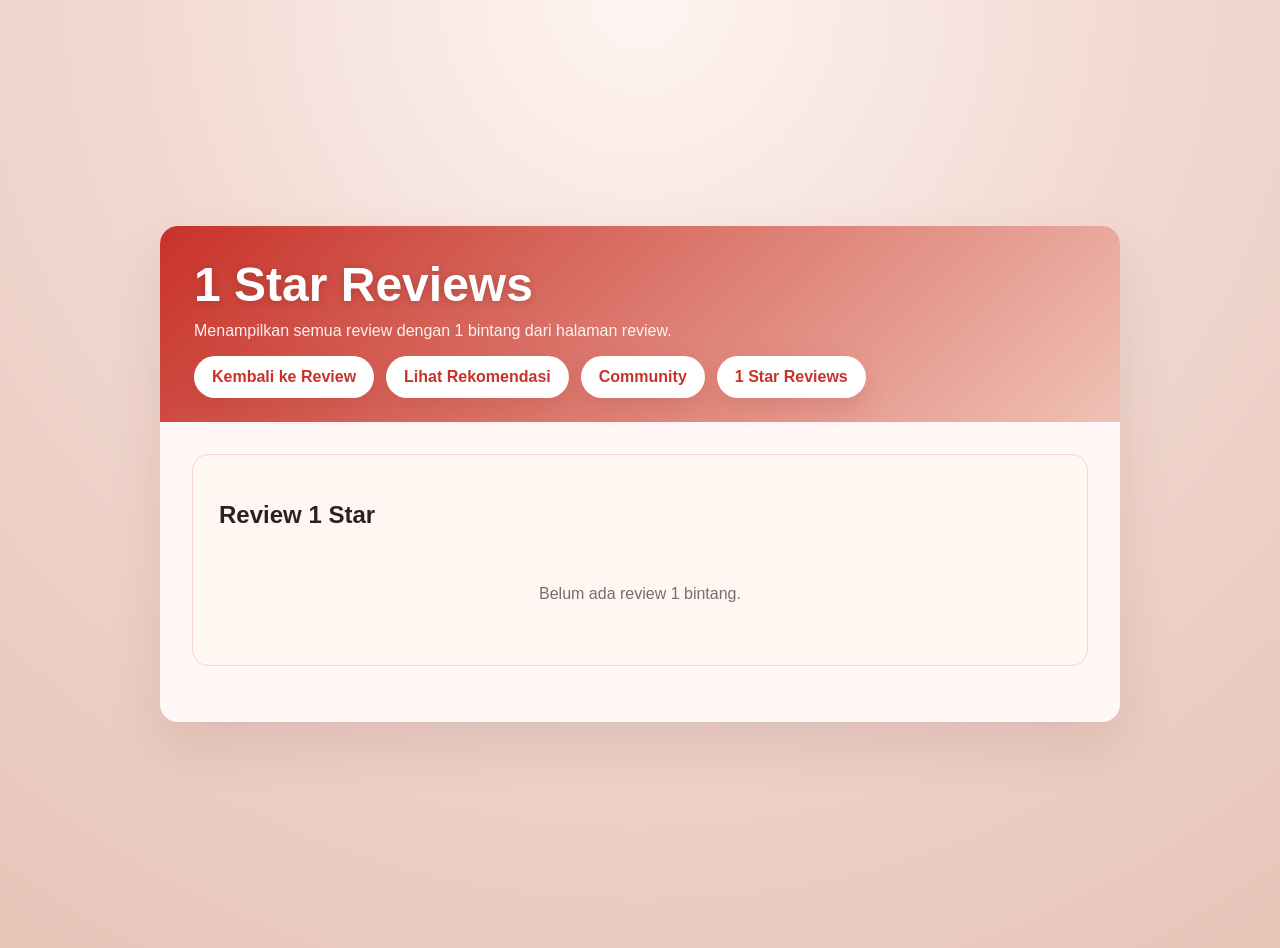
<file: 1Star.html>
<!DOCTYPE html>
<html lang="en">
<head>
  <meta charset="UTF-8" />
  <meta name="viewport" content="width=device-width, initial-scale=1.0" />
  <title>1 Star Reviews</title>
  <style>
    :root {
      font-family: "Noto Sans JP", "Hiragino Kaku Gothic Pro", Meiryo, sans-serif;
      color: #2c2120;
      background: #f8f0ec;
    }

    body {
      margin: 0;
      min-height: 100vh;
      display: flex;
      align-items: center;
      justify-content: center;
      padding: 24px;
      background: radial-gradient(circle at top, #fff5f2, #f1d9d1 45%, #e8c4b8 100%);
    }

    .container {
      width: min(100%, 960px);
      background: #fff8f6;
      border-radius: 18px;
      box-shadow: 0 24px 52px rgba(111, 59, 49, 0.12);
      overflow: hidden;
    }

    header {
      padding: 34px 34px 24px;
      background: linear-gradient(135deg, #c83229 0%, #f0c1b5 100%);
      color: #fff;
    }

    header h1 {
      margin: 0 0 12px;
      font-size: clamp(2rem, 4vw, 3rem);
      line-height: 1.05;
      text-shadow: 0 1px 9px rgba(0, 0, 0, 0.18);
    }

    header p {
      margin: 0 0 16px;
      opacity: 0.92;
      max-width: 680px;
    }

    .header-actions {
      display: flex;
      gap: 12px;
      flex-wrap: wrap;
    }

    .btn-link {
      display: inline-flex;
      align-items: center;
      justify-content: center;
      text-decoration: none;
      background: #fff;
      color: #c83229;
      padding: 12px 18px;
      border-radius: 999px;
      font-weight: 700;
      box-shadow: 0 10px 24px rgba(168, 48, 39, 0.18);
      transition: transform 0.2s ease, box-shadow 0.2s ease, background 0.2s ease;
    }

    .btn-link:hover {
      transform: translateY(-1px);
      box-shadow: 0 12px 28px rgba(168, 48, 39, 0.24);
      background: #fff5f4;
    }

    main {
      padding: 32px;
    }

    .card {
      background: #fff7f2;
      border: 1px solid #f4d5cf;
      border-radius: 16px;
      padding: 26px;
      margin-bottom: 24px;
    }

    .review-list {
      display: grid;
      gap: 18px;
    }

    .review-item {
      padding: 22px;
      border-radius: 16px;
      border: 1px solid #f1d2cb;
      background: #fff;
    }

    .review-item h3 {
      margin: 0 0 8px;
      font-size: 1.1rem;
    }

    .review-item small {
      color: #6d7a8a;
    }

    .review-item p {
      margin: 12px 0 0;
      line-height: 1.7;
    }

    .empty-state {
      text-align: center;
      color: #7b6b6a;
      padding: 36px 0;
    }
  </style>
</head>
<body>
  <div class="container">
    <header>
      <h1>1 Star Reviews</h1>
      <p>Menampilkan semua review dengan 1 bintang dari halaman review.</p>
      <div class="header-actions">
        <a href="index.html" class="btn-link">Kembali ke Review</a>
        <a href="Recommendations.html" class="btn-link">Lihat Rekomendasi</a>
        <a href="Community.html" class="btn-link">Community</a>
        <a href="1Star.html" class="btn-link">1 Star Reviews</a>
      </div>
    </header>

    <main>
      <section class="card">
        <h2>Review 1 Star</h2>
        <div id="reviews" class="review-list"></div>
      </section>
    </main>
  </div>

  <script>
    const STORAGE_KEY = 'review-anything-reviews';
    const reviewsContainer = document.getElementById('reviews');

    function getReviews() {
      try {
        return JSON.parse(localStorage.getItem(STORAGE_KEY) || '[]');
      } catch {
        return [];
      }
    }

    function createReviewCard(review) {
      const item = document.createElement('div');
      item.className = 'review-item';

      const title = document.createElement('h3');
      title.textContent = review.subject || 'Untitled review';
      item.appendChild(title);

      const meta = document.createElement('small');
      meta.textContent = `${review.rating} star${review.rating === '1' ? '' : 's'}${review.name ? ` • by ${review.name}` : ''}`;
      item.appendChild(meta);

      const body = document.createElement('p');
      body.textContent = review.text || 'No details provided yet.';
      item.appendChild(body);

      return item;
    }

    function renderReviews() {
      const reviews = getReviews().filter((review) => review.rating === '1');
      reviewsContainer.innerHTML = '';

      if (!reviews.length) {
        reviewsContainer.innerHTML = '<div class="empty-state">Belum ada review 1 bintang.</div>';
        return;
      }

      reviews.forEach((review) => {
        reviewsContainer.appendChild(createReviewCard(review));
      });
    }

    renderReviews();
  </script>
</body>
</html>
</file>
